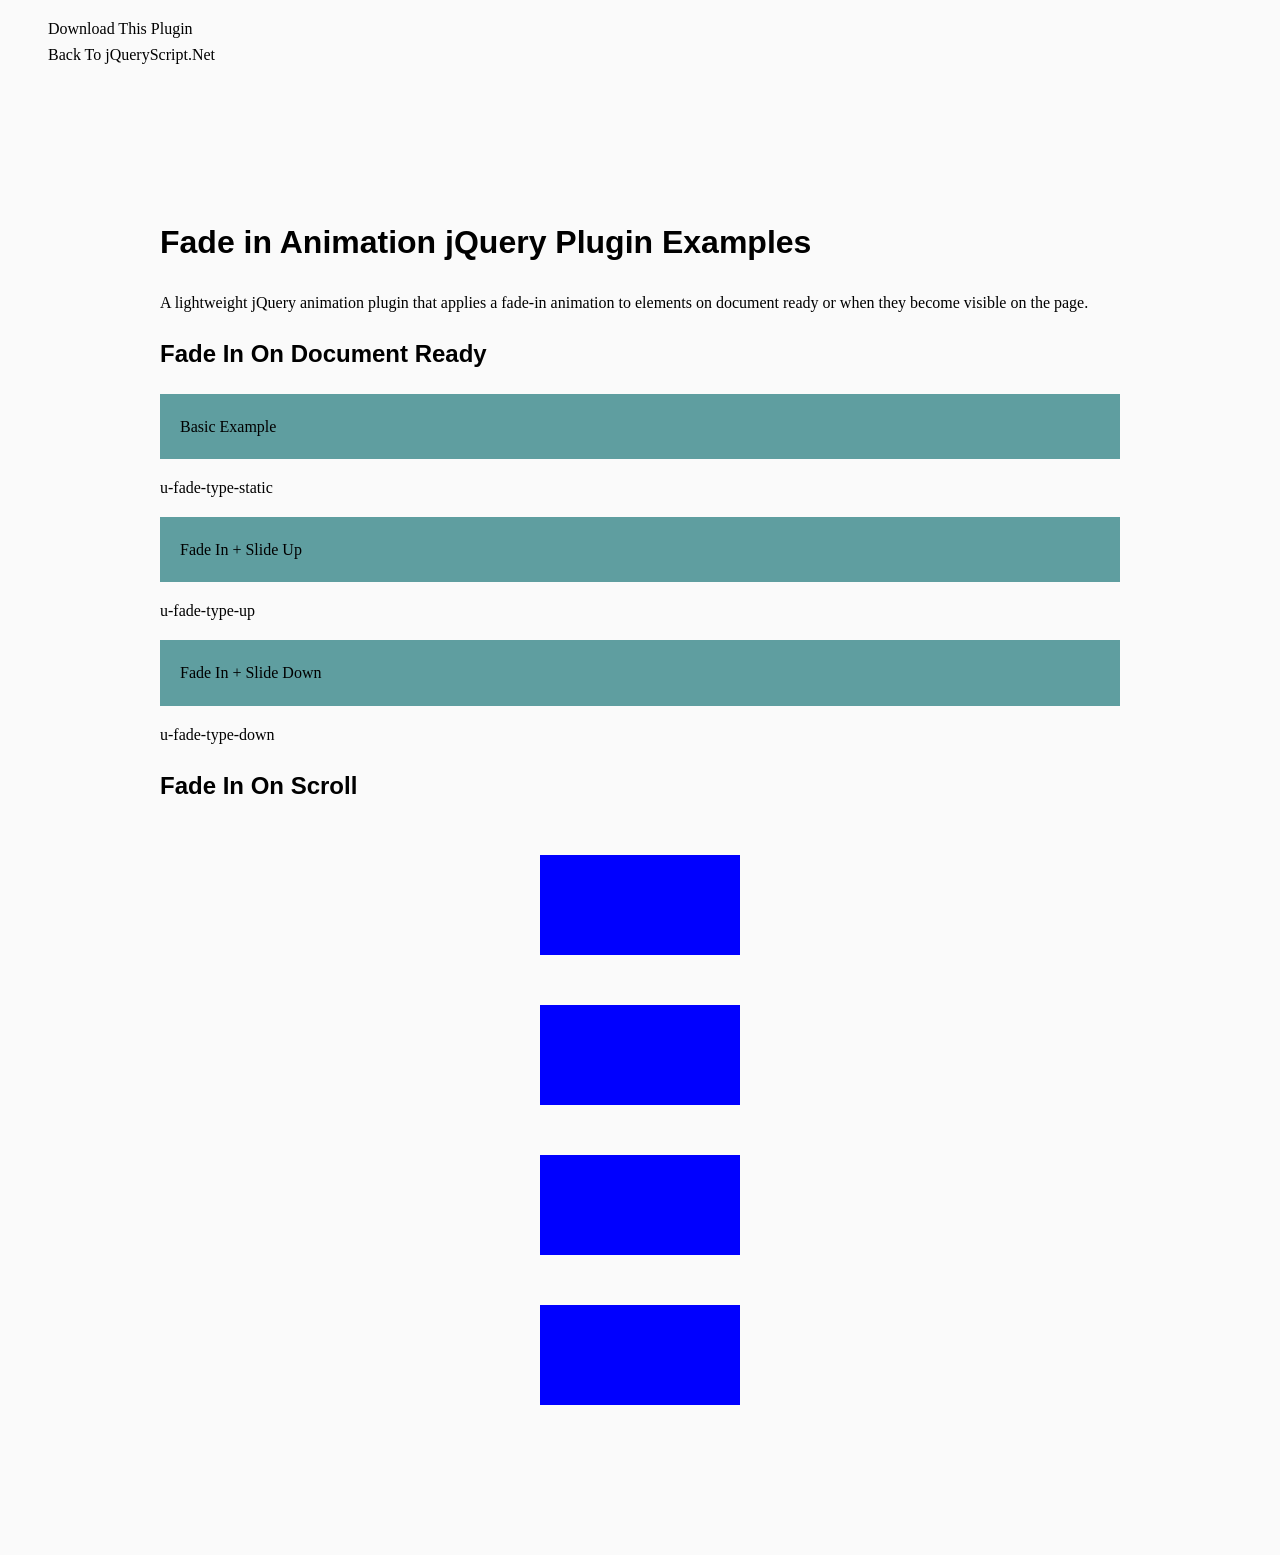
<file: assests/jQuery/plugin/fade-in-scroll-load/index.html>
<!doctype html>
<html>
<head>
<meta charset="utf-8">
<meta http-equiv="X-UA-Compatible" content="IE=edge,chrome=1">
<meta name="viewport" content="width=device-width, initial-scale=1">

<link href="https://www.jqueryscript.net/css/jquerysctipttop.css" rel="stylesheet" type="text/css">
<link href="./css/reset.css" rel="stylesheet">
<link href="./css/common.css" rel="stylesheet">
<title>Fade in Animation jQuery Plugin Examples</title>
<style>
html,* { font-family: 'Inter'; box-sizing: border-box; }
body { background-color: #fafafa; line-height:1.6;}
.lead { font-size: 1.5rem; font-weight: 300; }
.container { margin: 150px auto; max-width: 960px; }
</style>
</head>
<body><div id="jquery-script-menu">
<div class="jquery-script-center">
<ul>
<li><a href="https://www.jqueryscript.net/animation/fade-in-scroll-load.html">Download This Plugin</a></li>
<li><a href="https://www.jqueryscript.net/">Back To jQueryScript.Net</a></li>
</ul><div id="carbon-block"></div>
<div class="jquery-script-ads"><script type="text/javascript"><!--
google_ad_client = "ca-pub-2783044520727903";
/* jQuery_demo */
google_ad_slot = "2780937993";
google_ad_width = 728;
google_ad_height = 90;
//-->
</script>
<script type="text/javascript"
src="https://pagead2.googlesyndication.com/pagead/show_ads.js">
</script></div>
<div class="jquery-script-clear"></div>
</div>
</div>
    <div class="container">
    <header>
        <h1>Fade in Animation jQuery Plugin Examples</h1>
        <p>A lightweight jQuery animation plugin that applies a fade-in animation to elements on document ready or when they become visible on the page.</p>
    </header>
    <section>
        <h2>Fade In On Document Ready</h2>
      <p class="mv_fade_in u-fade-type-static js-window-trigger">Basic Example</p>
      u-fade-type-static
      <p class="mv_fade_in u-fade-type-up js-window-trigger">Fade In + Slide Up</p>
      u-fade-type-up
      <p class="mv_fade_in u-fade-type-down js-window-trigger">Fade In + Slide Down</p>
      u-fade-type-down
      </section>
      <section>
          <h2>Fade In On Scroll</h2>
          <div class="fade_in u-fade-type-left js-scroll-trigger"></div>
          <div class="fade_in u-fade-type-right js-scroll-trigger"></div>
          <div class="fade_in u-fade-type-left js-scroll-trigger"></div>
          <div class="fade_in u-fade-type-right js-scroll-trigger"></div>
      </section>
      <!-- js -->
  </div>
<script src="https://code.jquery.com/jquery-3.6.0.min.js"></script>
<script src="./js/script.js"></script>
<script type="text/javascript">

  var _gaq = _gaq || [];
  _gaq.push(['_setAccount', 'UA-36251023-1']);
  _gaq.push(['_setDomainName', 'jqueryscript.net']);
  _gaq.push(['_trackPageview']);

  (function() {
    var ga = document.createElement('script'); ga.type = 'text/javascript'; ga.async = true;
    ga.src = ('https:' == document.location.protocol ? 'https://ssl' : 'http://www') + '.google-analytics.com/ga.js';
    var s = document.getElementsByTagName('script')[0]; s.parentNode.insertBefore(ga, s);
  })();

</script>
<script>
try {
  fetch(new Request("https://pagead2.googlesyndication.com/pagead/js/adsbygoogle.js", { method: 'HEAD', mode: 'no-cors' })).then(function(response) {
    return true;
  }).catch(function(e) {
    var carbonScript = document.createElement("script");
    carbonScript.src = "//cdn.carbonads.com/carbon.js?serve=CK7DKKQU&placement=wwwjqueryscriptnet";
    carbonScript.id = "_carbonads_js";
    document.getElementById("carbon-block").appendChild(carbonScript);
  });
} catch (error) {
  console.log(error);
}
</script>
</body>

</html>
</file>
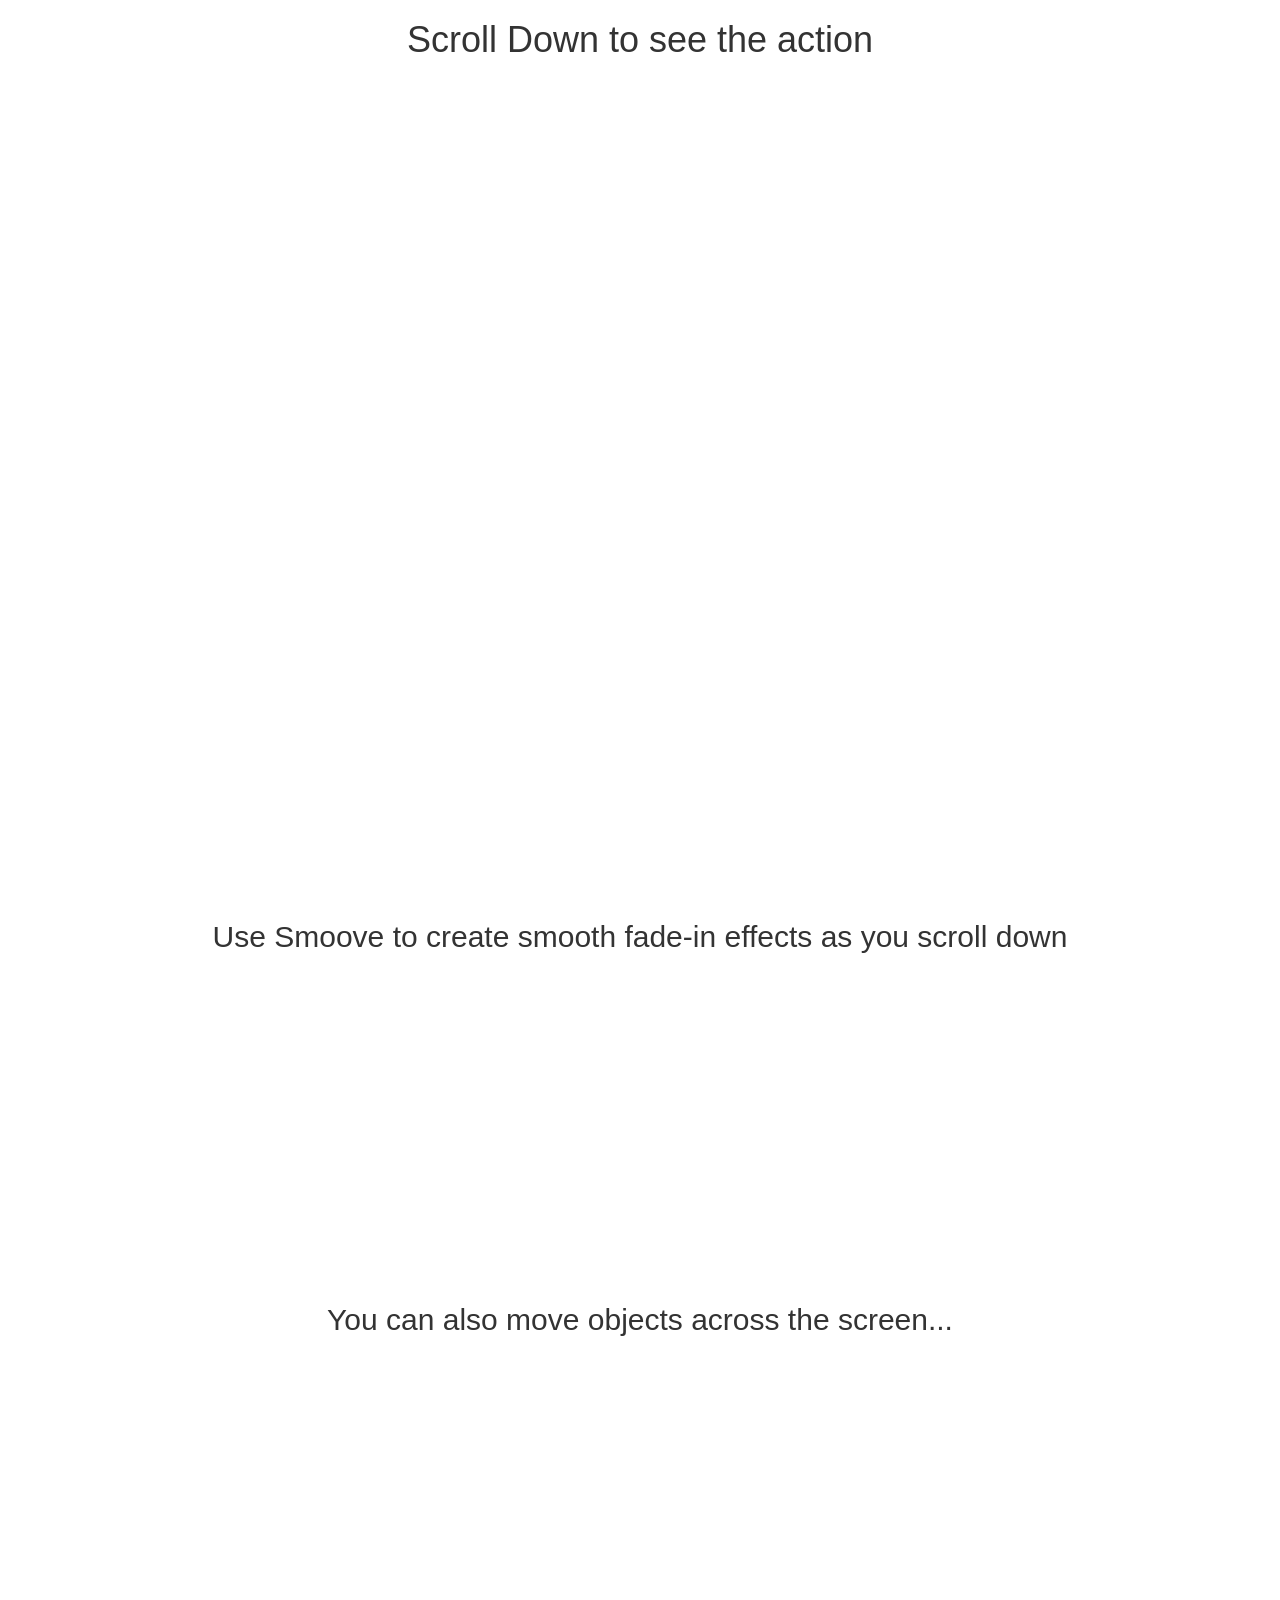
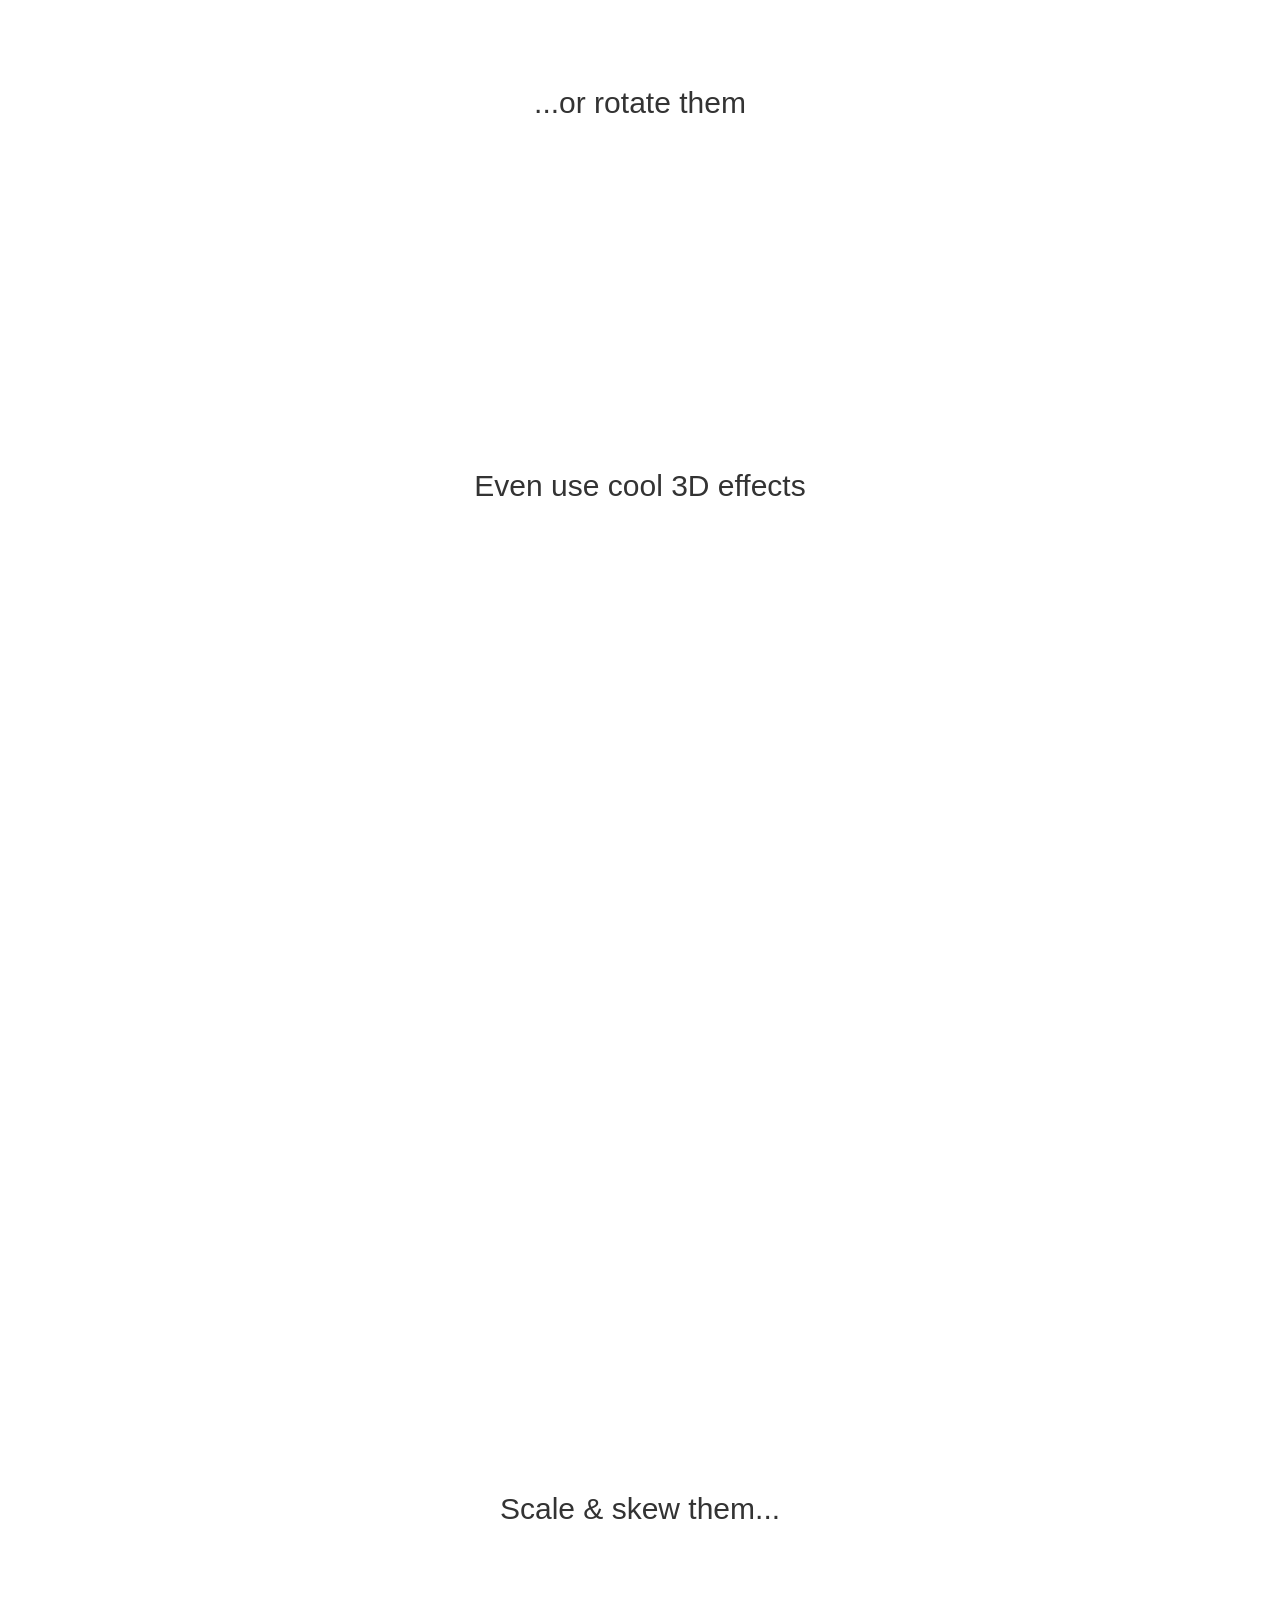
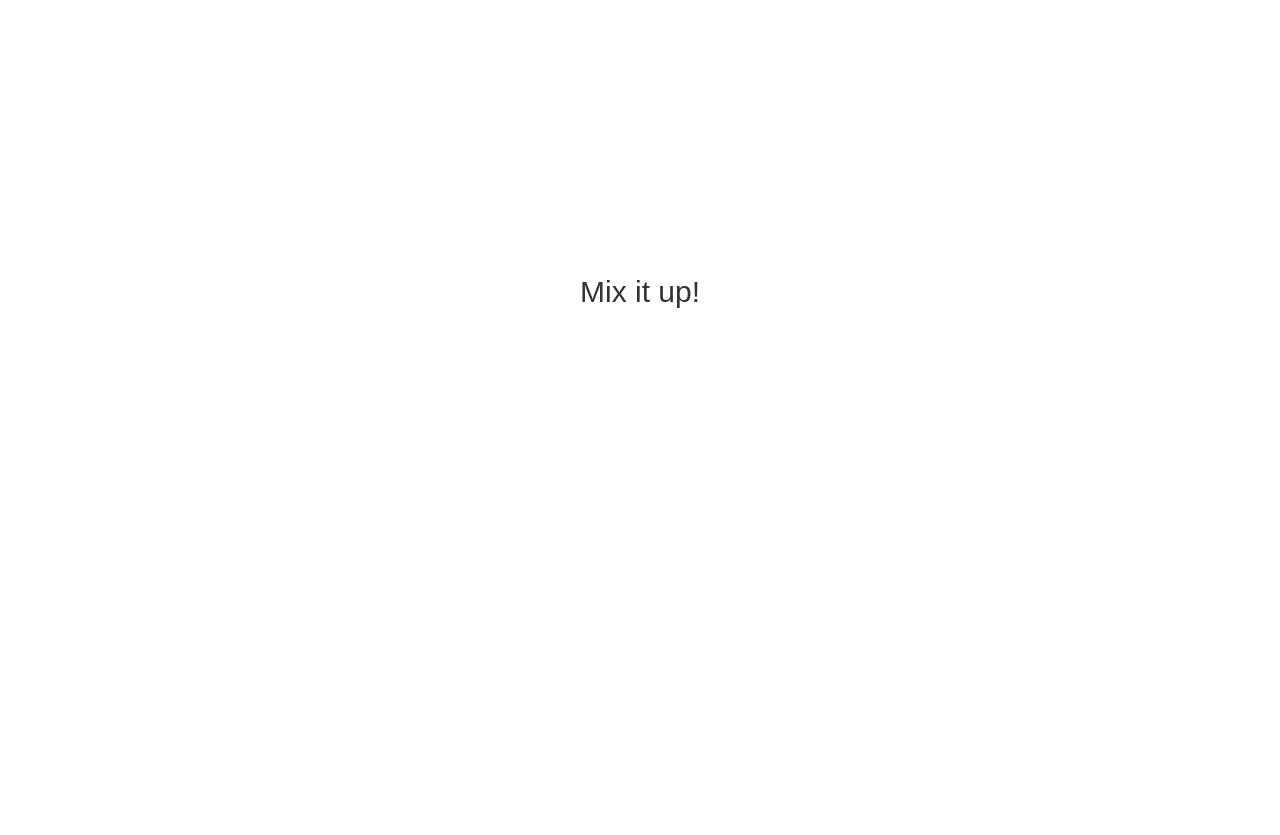
<file: assests/jQuery/plugin/jQuery-Plugin-To-Add-CSS3-Scrolling-Effects-On-Your-Web-Page-Smoove/example/example.html>
<!DOCTYPE html>
<html lang="en" height="100%">
  <head>
    <meta charset="utf-8">
    <meta http-equiv="X-UA-Compatible" content="IE=edge">
    <meta name="viewport" content="width=device-width, initial-scale=1">
    <meta name="description" content="">
    <meta name="author" content="">
    <title>Smoove Example</title>
    <link rel="stylesheet" href="http://cdnjs.cloudflare.com/ajax/libs/twitter-bootstrap/3.2.0/css/bootstrap.min.css">
    <style>
    html, body, .banner, .container {
        height:100%;
        text-align: center;
    }
    .block {
        height:300px;
        background: blue;
        margin-bottom: 20px;
    }
    </style>
  </head>

  <body>
  <div class="container">
    <h1>Scroll Down to see the action</h1>
  </div>
  <div class="container">
    <h2>Use Smoove to create smooth fade-in effects as you scroll down</h2>
    <div class="row">
      <div class="col-md-6"><div class="block"></div></div>
      <div class="col-md-6"><div class="block"></div></div>
    </div>
    <h2>You can also move objects across the screen...</h2>
    <div class="row">
      <div class="col-md-3"><div class="block" data-move-y="200px" data-move-x="-200px"></div></div>
      <div class="col-md-3"><div class="block" data-move-y="200px" data-move-x="-100px"></div></div>
      <div class="col-md-3"><div class="block" data-move-y="200px" data-move-x="100px"></div></div>
      <div class="col-md-3"><div class="block" data-move-y="200px" data-move-x="200px"></div></div>
    </div>
    <h2>...or rotate them</h2>
    <div class="row">
      <div class="col-md-3"><div class="block" data-move-x="-500px" data-rotate="90deg"></div></div>
      <div class="col-md-3"><div class="block" data-move-y="200px" data-move-x="-200px" data-rotate="45deg"></div></div>
      <div class="col-md-3"><div class="block" data-move-y="200px" data-move-x="200px" data-rotate="-45deg"></div></div>
      <div class="col-md-3"><div class="block" data-move-x="500px" data-rotate="-90deg"></div></div>
    </div>
   
    <h2>Even use cool 3D effects</h2>
    <div class="row">
      <div class="col-md-4"><div class="block" data-rotate-x="90deg" data-move-z="-500px" data-move-y="200px"></div></div>
      <div class="col-md-4"><div class="block" data-rotate-x="90deg" data-move-z="-500px" data-move-y="200px"></div></div>
      <div class="col-md-4"><div class="block" data-rotate-x="90deg" data-move-z="-500px" data-move-y="200px"></div></div>
    </div>
    <div class="row">
      <div class="col-md-3"><div class="block" data-rotate-y="180deg" data-move-z="-200px" data-move-x="-300px"></div></div>
      <div class="col-md-3"><div class="block" data-rotate-x="180deg" data-rotate-y="180deg" data-move-z="-700px"></div></div>
      <div class="col-md-3"><div class="block" data-rotate-x="180deg" data-rotate-y="45deg" data-move-z="-500px"></div></div>
      <div class="col-md-3"><div class="block" data-rotate-y="180deg" data-move-z="-100px" data-move-x="500px"></div></div>
    </div>
    <div class="row">
      <div class="col-md-6"><div class="block" data-rotate-y="270deg" data-move-x="-150%"></div></div>
      <div class="col-md-6"><div class="block" data-rotate-y="270deg" data-move-x="150%"></div></div>
    </div>
    <h2>Scale &amp; skew them...</h2>
    <div class="row">
      <div class="col-md-6"><div class="block" data-scale="5" ></div></div>
      <div class="col-md-6"><div class="block" data-scale="0.2" data-skew="90deg,90deg"></div></div>
    </div>
    
    <h2>Mix it up!</h2>
  </div>
    <script src="http://ajax.googleapis.com/ajax/libs/jquery/1.11.1/jquery.min.js"></script>
    <script src="../dist/jquery.smoove.js"></script>
    <script>$('.block').smoove({offset:'40%'});</script>
  </body>
</html>
</file>
<file: assests/jQuery/plugin/fade-in-scroll-load/css/common.css>
/* Main Visual ふわっと浮き上がるアニメ */
/* ---------------------------- */
.catch{
    display:none;
  }

/* スクロールすると中央へ寄る動きをするアニメ */
/* ---------------------------- */

.mv_fade_in{
    display: block;
    padding: 20px;
    background-color: cadetblue;
}

.fade_in{
    display: block;
    margin: auto;
    margin-top: 50px;
    width: 200px;
    height: 100px;
    background-color: blue;
}

/* アニメーションスタイル 右から中央へ*/
/* ---------------------------- */

/* アニメーション前 */
.u-fade-type-left{
    transform: translateX(-100px);
    opacity: 0;
}

/* トリガー発火でis-activeを付与 */
.u-fade-type-left.is-active{
    transition: 1s;
    transform: translateX(0);
    opacity: 1;
}

/* アニメーションスタイル 右から中央へ*/
/* ---------------------------- */

/* アニメーション前 */
.u-fade-type-right{
    transform: translateX(100px);
    opacity: 0;
}

/* トリガー発火でis-activeを付与 */
.u-fade-type-right.is-active{
    transition: 1s;
    transform: translateX(0);
    opacity: 1;
}

/* メインビジュアル　動くアニメ */
/* ---------------------------- */

/* アニメーションスタイル 上から下へ*/
/* ---------------------------- */

/* アニメーション前 */
.u-fade-type-down{
    transform: translateY(100px);
    opacity: 0;
}

/* トリガー発火でis-activeを付与 */
.u-fade-type-down.is-active{
    transition: 2s;
    transform: translateY(0);
    opacity: 1;
}

/* アニメーションスタイル 下から上へ*/
/* ---------------------------- */

/* アニメーション前 */
.u-fade-type-up{
    transform: translateY(-100px);
    opacity: 0;
}

/* トリガー発火でis-activeを付与 */
.u-fade-type-up.is-active{
    transition: 2s;
    transform: translateY(0);
    opacity: 1;
}

/* アニメーションスタイル 位置固定*/
/* ---------------------------- */

/* アニメーション前 */
.u-fade-type-static{
    opacity: 0;
}

/* トリガー発火でis-activeを付与 */
.u-fade-type-static.is-active{
    transition: 2s;
    opacity: 1;
}
</file>
